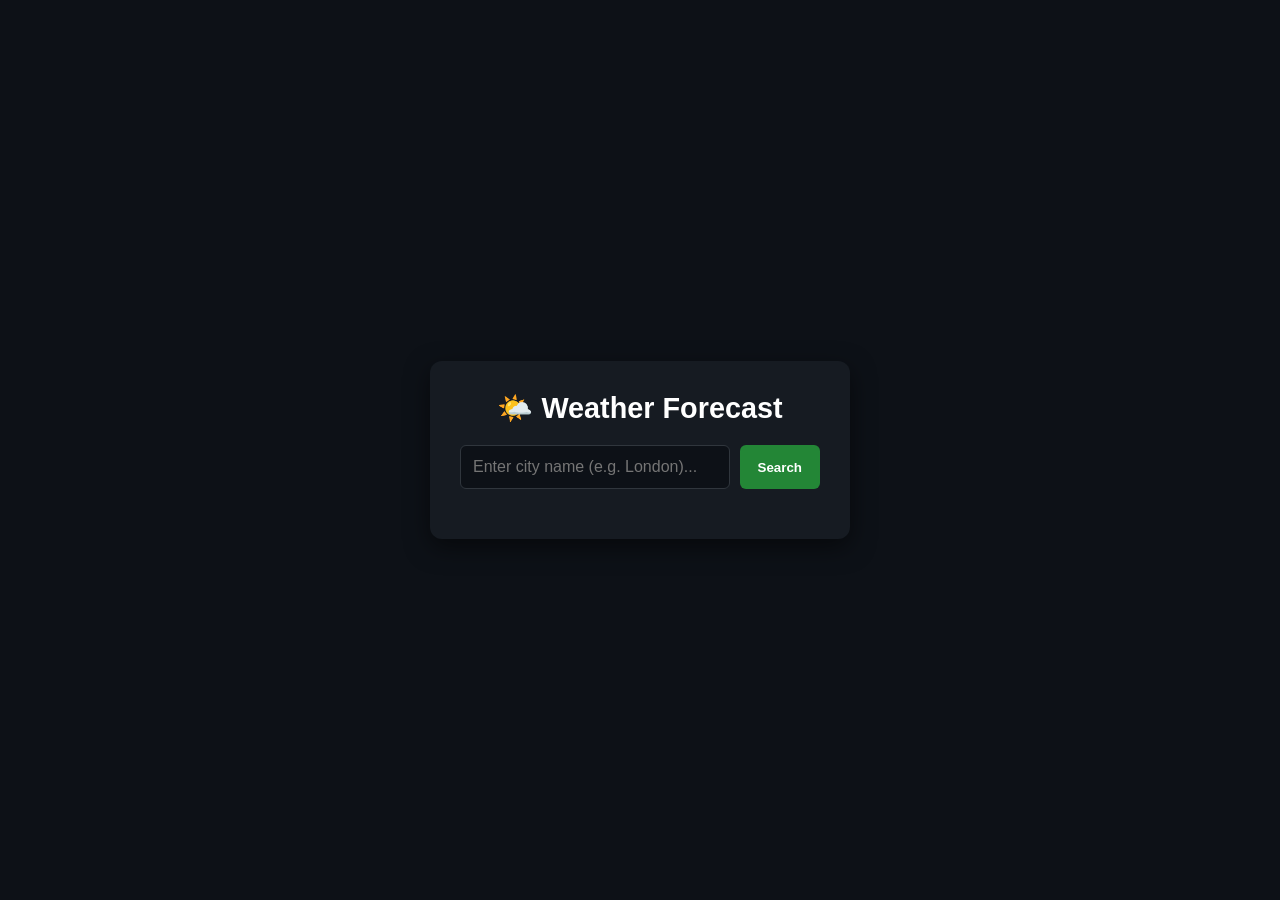
<file: index.html>
<!DOCTYPE html>
<html lang="en">
<head>
  <meta charset="UTF-8">
  <meta name="viewport" content="width=device-width, initial-scale=1.0">
  <title>Weather App | Vasileios Katsotis</title>
  <link rel="stylesheet" href="style.css">
</head>
<body>

  <div class="weather-card">
    <h1>🌤️ Weather Forecast</h1>

    <div class="search-box">
      <input type="text" id="city-input" placeholder="Enter city name (e.g. London)...">
      <button id="search-btn">Search</button>
    </div>

    <!-- Main Current Weather Container -->
    <div id="weather-info" class="weather-info hidden">
      <h2 id="city-name">--</h2>
      <p id="temperature">--°C</p>
      <p id="weather-desc">--</p>
      <p id="humidity">Humidity: --%</p>
    </div>

    <!-- 3-Day Forecast Section -->
    <div id="forecast-section" class="forecast-section hidden">
      <h3>3-Day Forecast</h3>
      <div id="forecast-container" class="forecast-container"></div>
    </div>
  </div>

  <script src="script.js"></script>
</body>
</html>
</file>
<file: style.css>
* {
  box-sizing: border-box;
  margin: 0;
  padding: 0;
  font-family: 'Segoe UI', Tahoma, Geneva, Verdana, sans-serif;
}

body {
  background-color: #0d1117; /* Σκούρο/Μπλε φόντο σελίδας */
  color: #fff;
  display: flex;
  justify-content: center;
  align-items: center;
  min-height: 100vh;
  padding: 20px;
}

/* Κεντρική κάρτα εφαρμογής */
.weather-card {
  background: #161b22; /* Σκούρο μπλε/γκρι πλαίσιο */
  padding: 30px;
  border-radius: 12px;
  box-shadow: 0 8px 24px rgba(0, 0, 0, 0.5);
  width: 100%;
  max-width: 420px;
  text-align: center;
}

h1 {
  font-size: 1.8rem;
  margin-bottom: 20px;
  color: #fff;
}

.search-box {
  display: flex;
  gap: 10px;
  margin-bottom: 20px;
}

input[type="text"] {
  flex: 1;
  padding: 12px;
  border: 1px solid #30363d;
  border-radius: 6px;
  font-size: 1rem;
  outline: none;
  background: #0d1117;
  color: #fff;
}

input[type="text"]:focus {
  border-color: #58a6ff;
}

button {
  padding: 12px 18px;
  background-color: #238636;
  color: white;
  border: none;
  border-radius: 6px;
  cursor: pointer;
  font-weight: bold;
  transition: background 0.2s;
}

button:hover {
  background-color: #2ea043;
}

/* ΚΟΥΤΙ ΠΛΗΡΟΦΟΡΙΩΝ ΚΑΙΡΟΥ (Ίδιο φόντο με τα κάτω κουτάκια) */
.weather-info {
  margin-top: 15px;
  padding: 20px;
  background: #21262d; /* Ίδιο φόντο με τα forecast cards */
  border: 1px solid #30363d; /* Ίδιο περίγραμμα */
  border-radius: 10px;
  color: #c9d1d9; /* Ανοιχτόχρωμο κείμενο */
}

.weather-info h2 {
  font-size: 1.6rem;
  margin-bottom: 5px;
  color: #58a6ff; /* Μπλε έντονος τίτλος πόλης */
}

.weather-info p {
  font-size: 1.1rem;
  margin: 6px 0;
  color: #f0f6fc;
  font-weight: 500;
}

.forecast-section {
  margin-top: 20px;
}

.forecast-section h3 {
  font-size: 1.2rem;
  margin-bottom: 12px;
  color: #fff;
}

.forecast-container {
  display: flex;
  gap: 10px;
  justify-content: space-between;
}

/* Κουτάκια πρόγνωσης 3 ημερών */
.forecast-card {
  background: #21262d;
  border: 1px solid #30363d;
  padding: 12px 8px;
  border-radius: 10px;
  flex: 1;
  font-size: 0.9rem;
  color: #c9d1d9;
}

.forecast-card p {
  color: #c9d1d9;
}

.forecast-card strong {
  color: #58a6ff;
}

.hidden {
  display: none;
}
</file>
